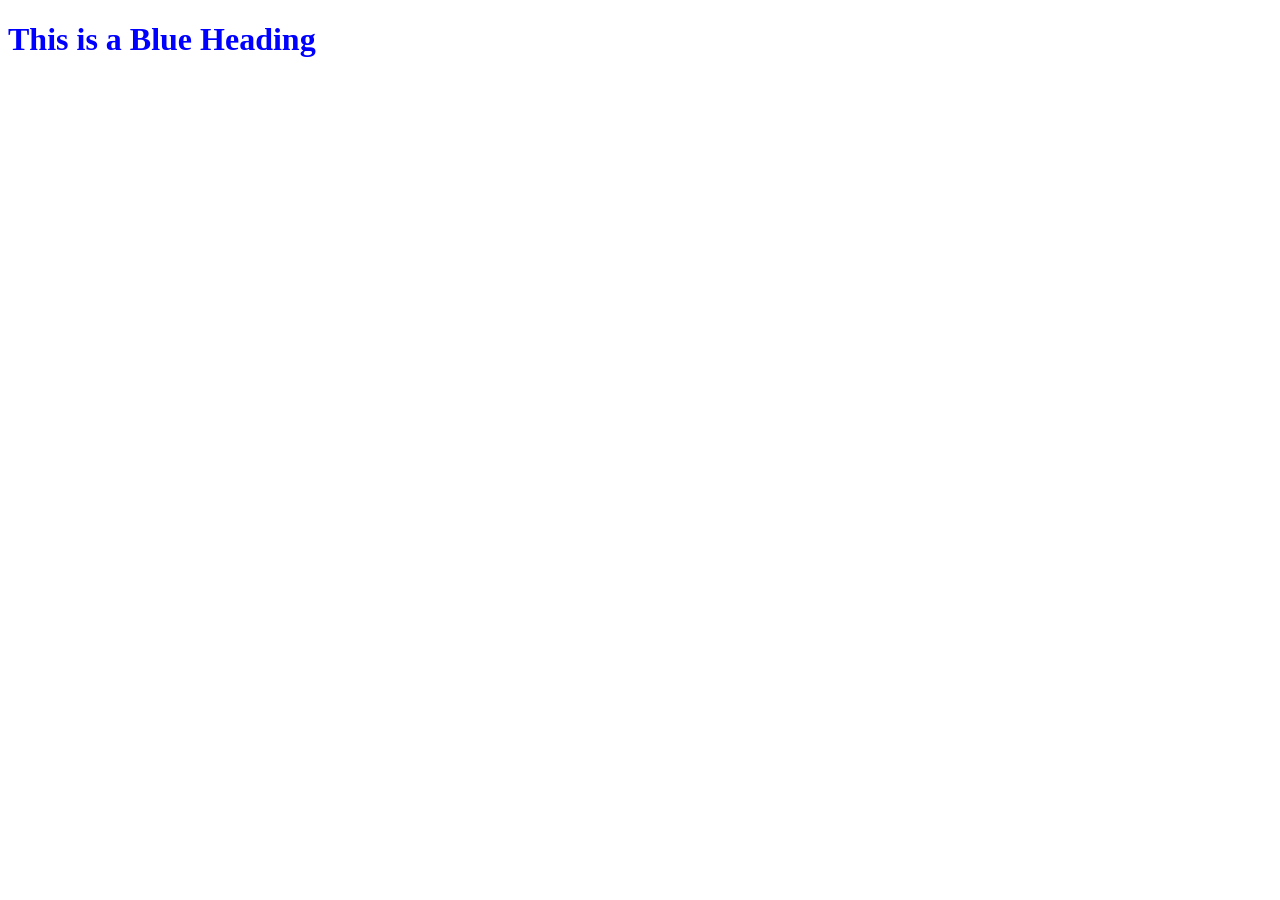
<file: modul-04/inline.html>
<!DOCTYPE html>
<html lang="id">
<head>
    <meta charset="UTF-8">
    <title>Inline Styles</title>
</head>
<body>

    <h1 style="color: blue;">This is a Blue Heading</h1>

</body>
</html>
</file>
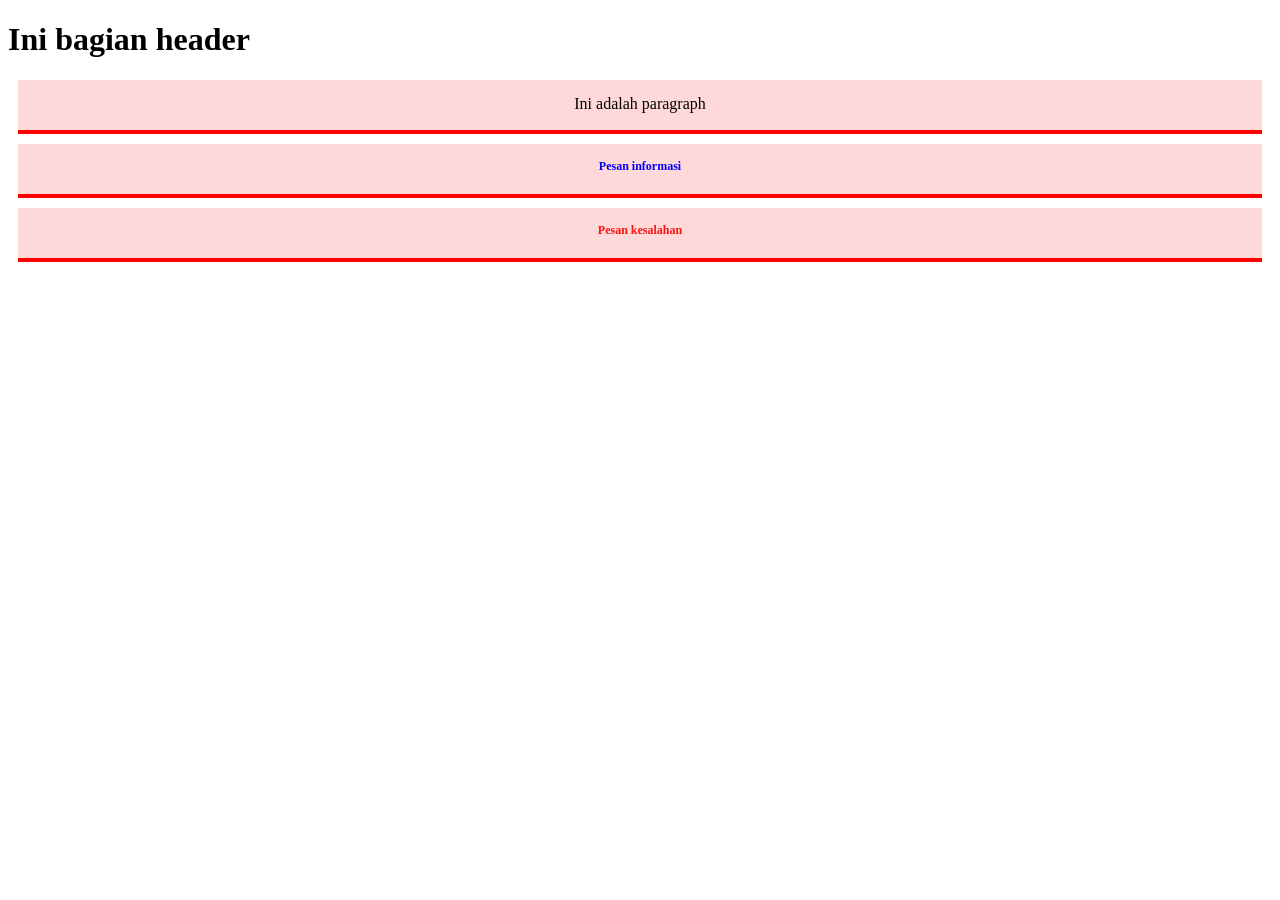
<file: modul-04/linked.html>
<!DOCTYPE html>
<html lang="id">
<head>
    <meta charset="UTF-8">
    <title>Linked Styles</title>
    <link rel="stylesheet" href="styles.css">
</head>
<body>

    <h1>Ini bagian header</h1>
    <p>Ini adalah paragraph</p>

    <p id="msg">Pesan informasi</p>
    <p id="error">Pesan kesalahan</p>

</body>
</html>
</file>
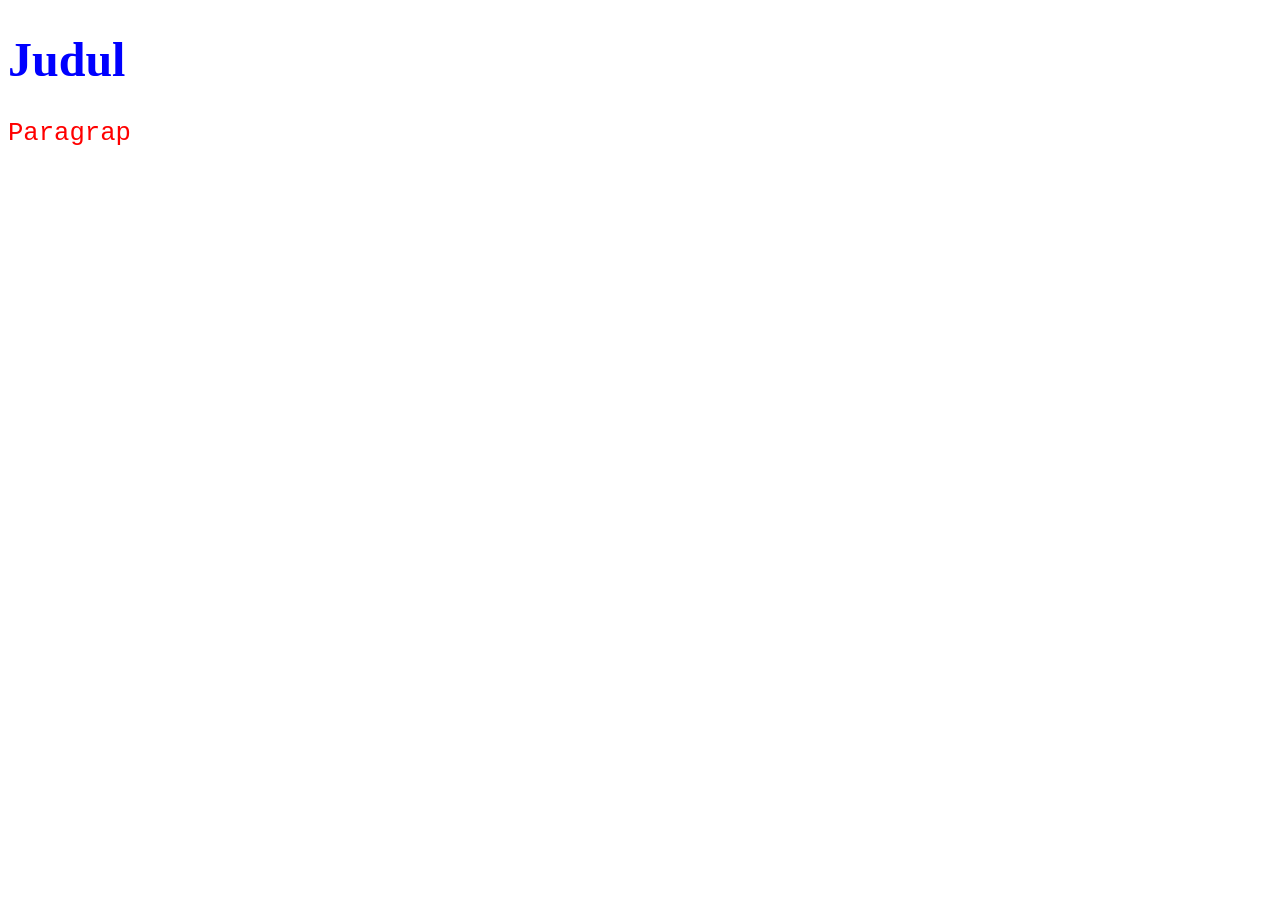
<file: modul-04/lthn1.html>
<!DOCTYPE html>
<html lang="id">
<head>
    <meta charset="UTF-8">
    <title>Latihan 1 CSS</title>

    <style>
        h1 {
            color: blue;
            font-family: Verdana;
            font-size: 300%;
        }

        p {
            color: red;
            font-family: Courier;
            font-size: 160%;
        }
    </style>
</head>
<body>

    <h1>Judul</h1>
    <p>Paragrap</p>

</body>
</html>
</file>
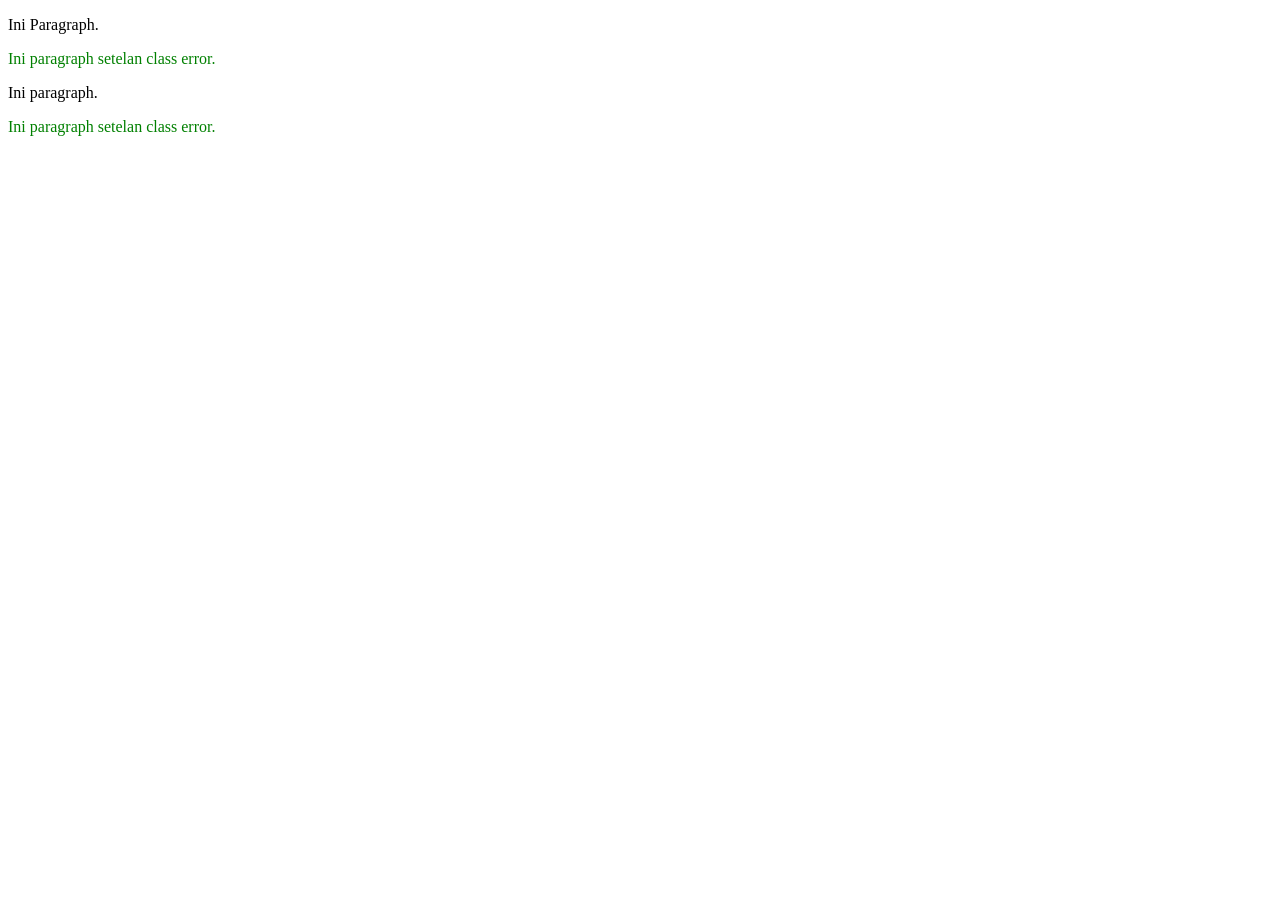
<file: modul-04/lthn2.html>
<!DOCTYPE html>
<html lang="id">
<head>
    <meta charset="UTF-8">
    <title>Latihan 2 CSS Class</title>

    <style>
        p.error {
            color: green;
        }
    </style>
</head>
<body>

    <p>Ini Paragraph.</p>

    <p class="error">
        Ini paragraph setelan class error.
    </p>

    <p>Ini paragraph.</p>

    <p class="error">
        Ini paragraph setelan class error.
    </p>

</body>
</html>
</file>
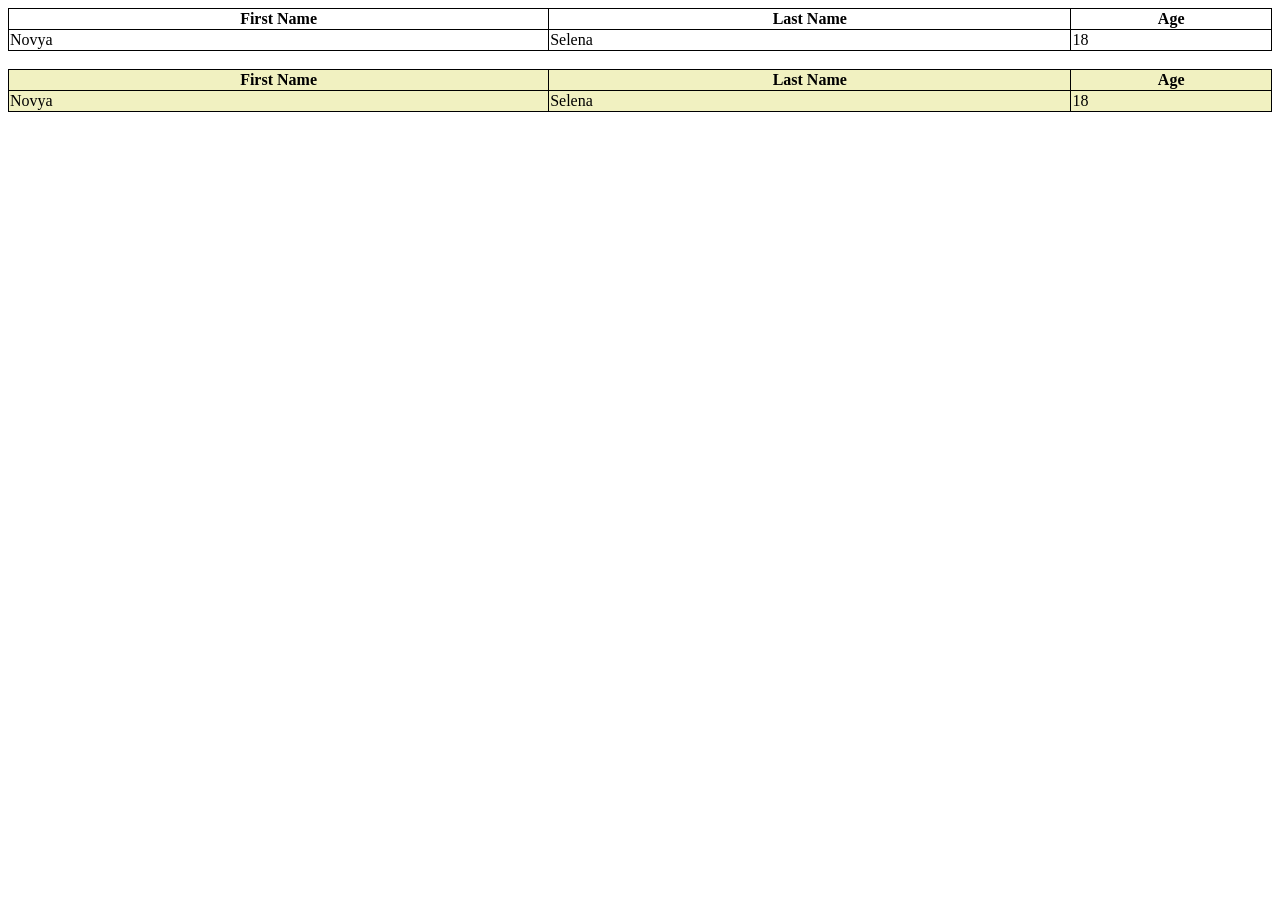
<file: modul-04/tabel class.html>
<!DOCTYPE html>
<html lang="id">
<head>
    <meta charset="UTF-8">
    <title>Tabel Menggunakan Class</title>

    <style>
        table, th, td {
            border: 1px solid black;
            border-collapse: collapse;
        }

        table.names {
            width: 100%;
            background-color: #f1f1c1;
        }
    </style>
</head>
<body>

    <table style="width: 100%;">
        <tr>
            <th>First Name</th>
            <th>Last Name</th>
            <th>Age</th>
        </tr>
        <tr>
            <td>Novya</td>
            <td>Selena</td>
            <td>18</td>
        </tr>
    </table>

    <br>

    <table class="names">
        <tr>
            <th>First Name</th>
            <th>Last Name</th>
            <th>Age</th>
        </tr>
        <tr>
            <td>Novya</td>
            <td>Selena</td>
            <td>18</td>
        </tr>
    </table>

</body>
</html>
</file>
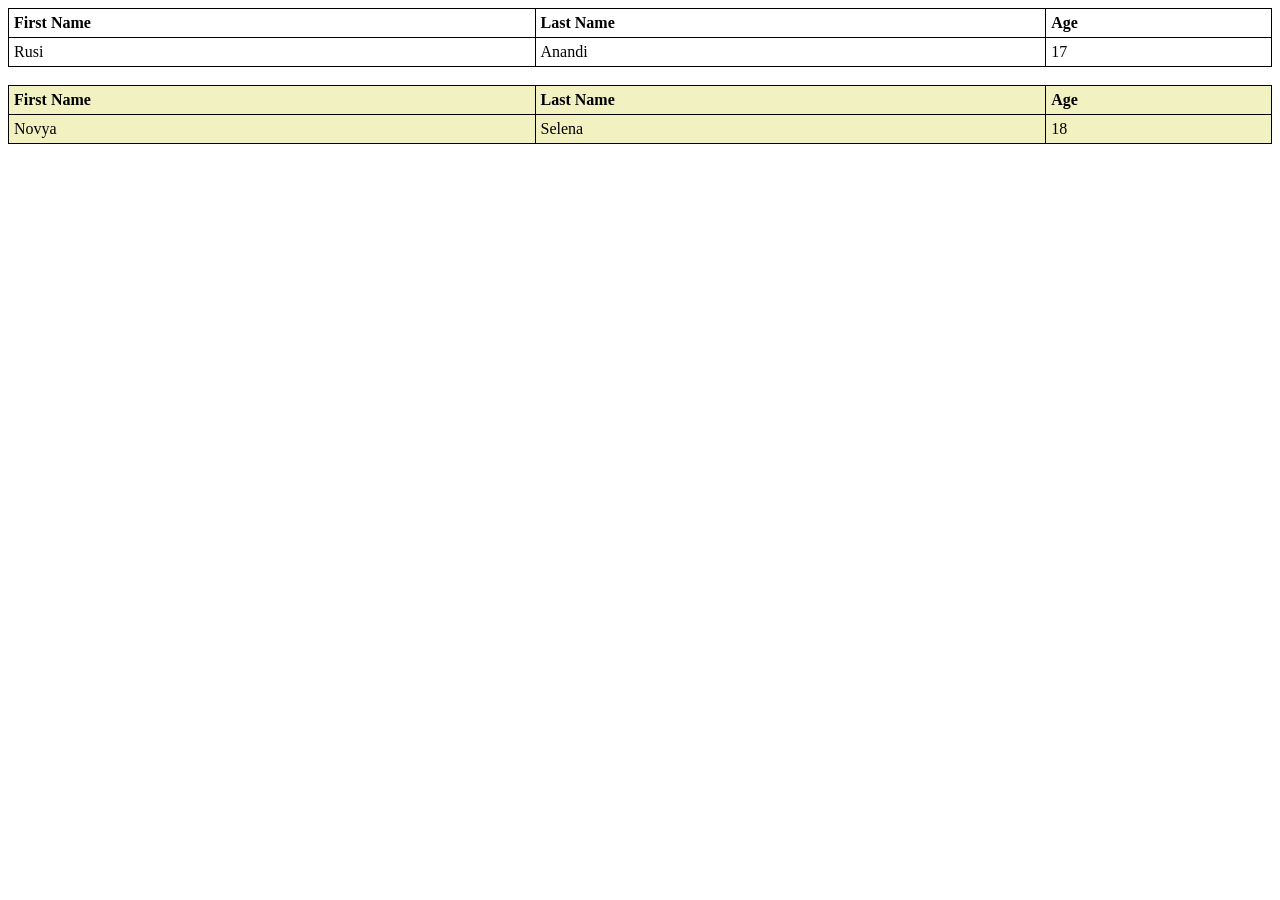
<file: modul-04/tabel id.html>
<!DOCTYPE html>
<html lang="id">
<head>
    <meta charset="UTF-8">
    <title>Tabel Menggunakan ID</title>

    <style>
        table, th, td {
            border: 1px solid black;
            border-collapse: collapse;
        }

        th, td {
            padding: 5px;
            text-align: left;
        }

        #t01 {
            width: 100%;
            background-color: #f1f1c1;
        }
    </style>
</head>
<body>

    <table style="width: 100%;">
        <tr>
            <th>First Name</th>
            <th>Last Name</th>
            <th>Age</th>
        </tr>
        <tr>
            <td>Rusi</td>
            <td>Anandi</td>
            <td>17</td>
        </tr>
    </table>

    <br>

    <table id="t01">
        <tr>
            <th>First Name</th>
            <th>Last Name</th>
            <th>Age</th>
        </tr>
        <tr>
            <td>Novya</td>
            <td>Selena</td>
            <td>18</td>
        </tr>
    </table>

</body>
</html>
</file>
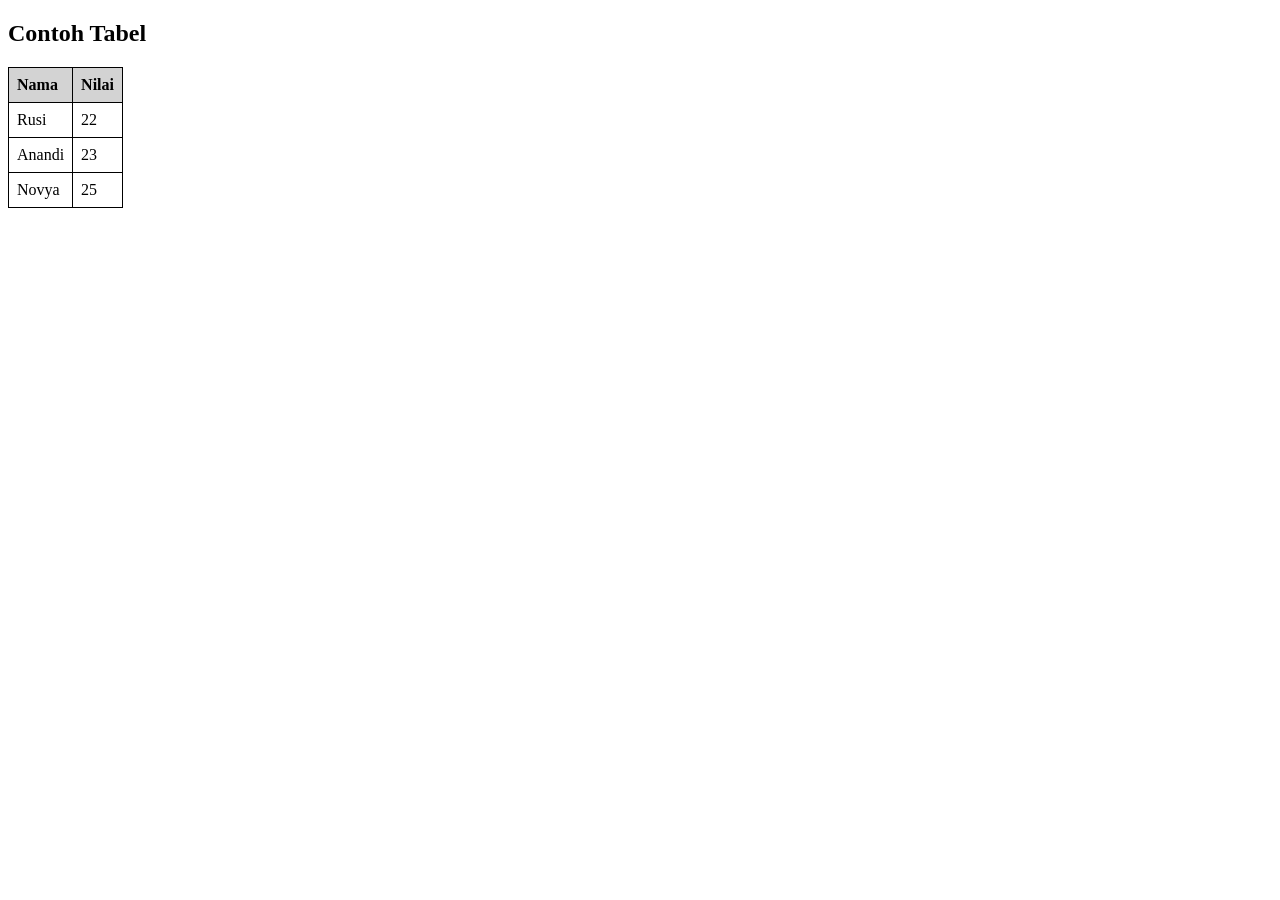
<file: modul-04/tabelan css.html>
<!DOCTYPE html>
<html lang="id">
<head>
    <meta charset="UTF-8">
    <title>Styling Tabel CSS</title>

    <style>
        table, th, td {
            border: 1px solid black;
            border-collapse: collapse;
        }

        th, td {
            padding: 8px;
            text-align: left;
        }

        th {
            background-color: lightgrey;
        }
    </style>
</head>
<body>

    <h2>Contoh Tabel</h2>

    <table>
        <tr>
            <th>Nama</th>
            <th>Nilai</th>
        </tr>
        <tr>
            <td>Rusi</td>
            <td>22</td>
        </tr>
        <tr>
            <td>Anandi</td>
            <td>23</td>
        </tr>
        <tr>
            <td>Novya</td>
            <td>25</td>
        </tr>
    </table>

</body>
</html>
</file>
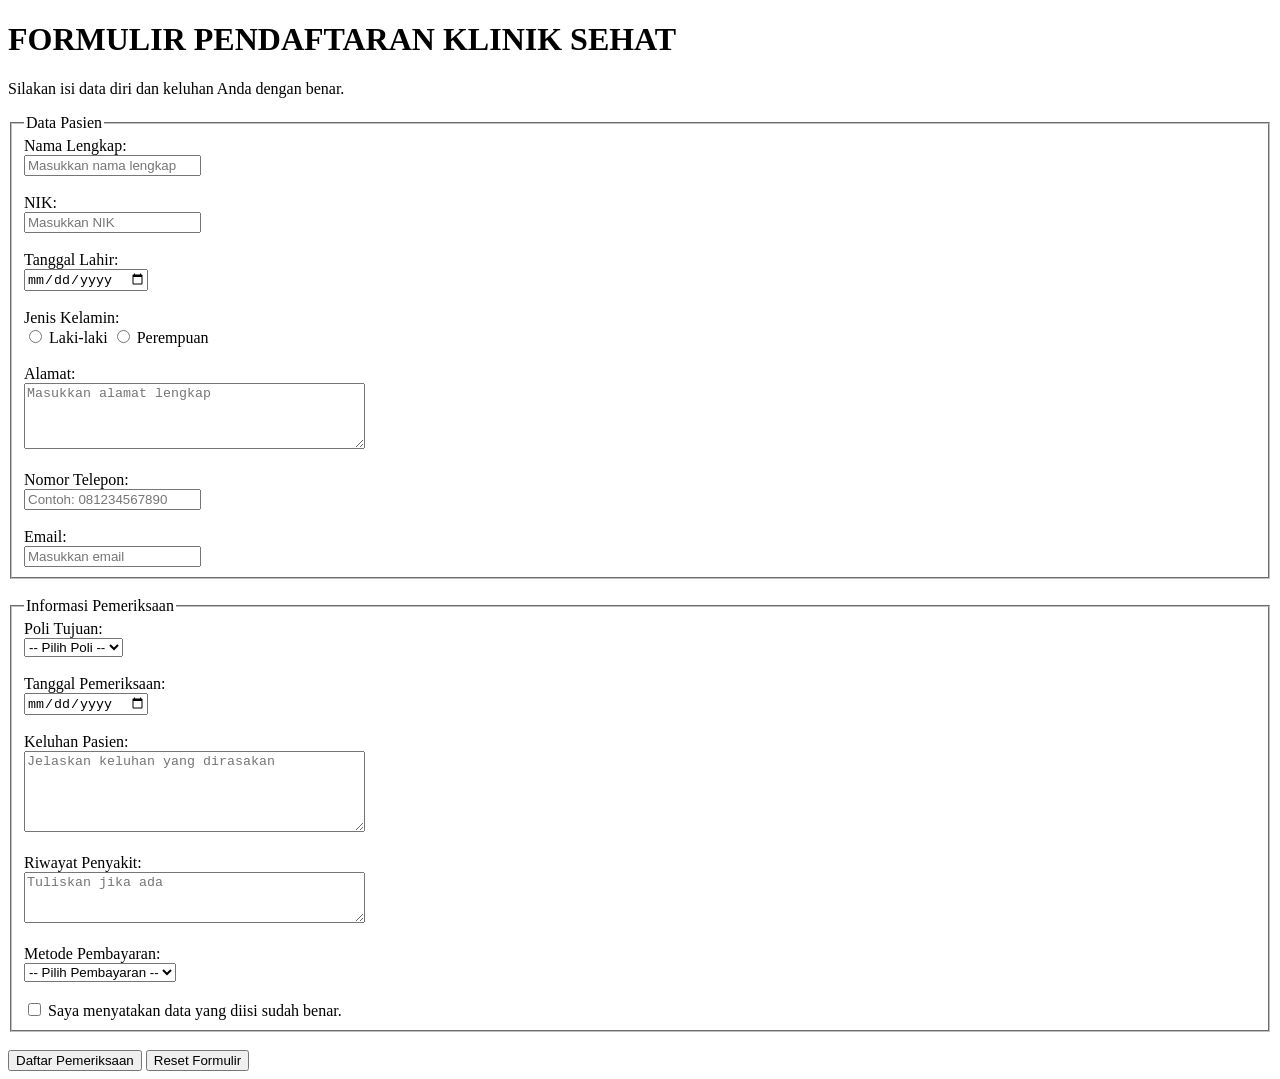
<file: modul-03/screenshots/Formulir_KlinikSehat.html>
<!DOCTYPE html>
<html lang="id">
<head>
    <meta charset="UTF-8">
    <meta name="viewport" content="width=device-width, initial-scale=1.0">
    <title>Formulir Klinik Sehat</title>
</head>
<body>

    <h1>FORMULIR PENDAFTARAN KLINIK SEHAT</h1>
    <p>Silakan isi data diri dan keluhan Anda dengan benar.</p>

    <form action="#" method="post">
        <fieldset>
            <legend>Data Pasien</legend>

            <label for="nama">Nama Lengkap:</label><br>
            <input type="text" id="nama" name="nama"
                   placeholder="Masukkan nama lengkap" required>
            <br><br>

            <label for="nik">NIK:</label><br>
            <input type="text" id="nik" name="nik"
                   placeholder="Masukkan NIK" maxlength="16"
                   pattern="[0-9]{16}"
                   title="NIK harus terdiri dari 16 angka" required>
            <br><br>

            <label for="tanggal_lahir">Tanggal Lahir:</label><br>
            <input type="date" id="tanggal_lahir"
                   name="tanggal_lahir" required>
            <br><br>

            <label>Jenis Kelamin:</label><br>
            <input type="radio" id="laki" name="jenis_kelamin"
                   value="Laki-laki" required>
            <label for="laki">Laki-laki</label>

            <input type="radio" id="perempuan" name="jenis_kelamin"
                   value="Perempuan">
            <label for="perempuan">Perempuan</label>
            <br><br>

            <label for="alamat">Alamat:</label><br>
            <textarea id="alamat" name="alamat" rows="4" cols="40"
                      placeholder="Masukkan alamat lengkap"
                      required></textarea>
            <br><br>

            <label for="telepon">Nomor Telepon:</label><br>
            <input type="tel" id="telepon" name="telepon"
                   placeholder="Contoh: 081234567890" required>
            <br><br>

            <label for="email">Email:</label><br>
            <input type="email" id="email" name="email"
                   placeholder="Masukkan email">
        </fieldset>

        <br>

        <fieldset>
            <legend>Informasi Pemeriksaan</legend>

            <label for="poli">Poli Tujuan:</label><br>
            <select id="poli" name="poli" required>
                <option value="">-- Pilih Poli --</option>
                <option value="Umum">Poli Umum</option>
                <option value="Gigi">Poli Gigi</option>
                <option value="Anak">Poli Anak</option>
                <option value="Mata">Poli Mata</option>
            </select>
            <br><br>

            <label for="tanggal_periksa">Tanggal Pemeriksaan:</label><br>
            <input type="date" id="tanggal_periksa"
                   name="tanggal_periksa" required>
            <br><br>

            <label for="keluhan">Keluhan Pasien:</label><br>
            <textarea id="keluhan" name="keluhan" rows="5" cols="40"
                      placeholder="Jelaskan keluhan yang dirasakan"
                      required></textarea>
            <br><br>

            <label for="riwayat">Riwayat Penyakit:</label><br>
            <textarea id="riwayat" name="riwayat" rows="3" cols="40"
                      placeholder="Tuliskan jika ada"></textarea>
            <br><br>

            <label for="pembayaran">Metode Pembayaran:</label><br>
            <select id="pembayaran" name="pembayaran" required>
                <option value="">-- Pilih Pembayaran --</option>
                <option value="Umum">Pembayaran Umum</option>
                <option value="BPJS">BPJS Kesehatan</option>
                <option value="Asuransi">Asuransi Lainnya</option>
            </select>
            <br><br>

            <input type="checkbox" id="persetujuan"
                   name="persetujuan" value="setuju" required>
            <label for="persetujuan">
                Saya menyatakan data yang diisi sudah benar.
            </label>
        </fieldset>

        <br>
        <input type="submit" value="Daftar Pemeriksaan">
        <input type="reset" value="Reset Formulir">
    </form>

</body>
</html>
</file>
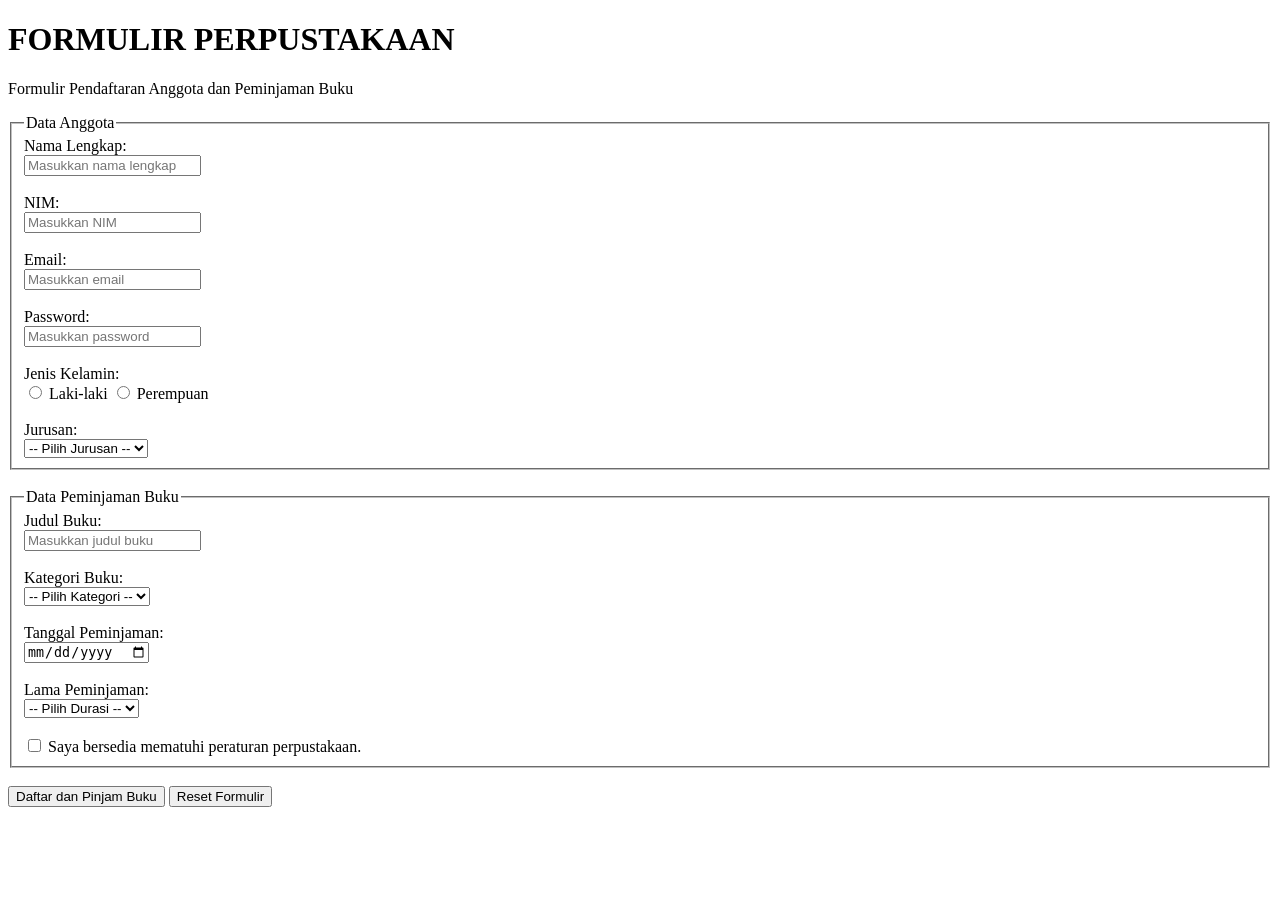
<file: modul-03/screenshots/Formulir_Perpustakaan.html>
<!DOCTYPE html>
<html lang="id">
<head>
    <meta charset="UTF-8">
    <meta name="viewport" content="width=device-width, initial-scale=1.0">
    <title>Formulir Perpustakaan</title>
</head>
<body>

    <h1>FORMULIR PERPUSTAKAAN</h1>
    <p>Formulir Pendaftaran Anggota dan Peminjaman Buku</p>

    <form action="#" method="post">
        <fieldset>
            <legend>Data Anggota</legend>

            <label for="nama">Nama Lengkap:</label><br>
            <input type="text" id="nama" name="nama"
                   placeholder="Masukkan nama lengkap" required>
            <br><br>

            <label for="nim">NIM:</label><br>
            <input type="text" id="nim" name="nim"
                   placeholder="Masukkan NIM" required>
            <br><br>

            <label for="email">Email:</label><br>
            <input type="email" id="email" name="email"
                   placeholder="Masukkan email" required>
            <br><br>

            <label for="password">Password:</label><br>
            <input type="password" id="password" name="password"
                   placeholder="Masukkan password" required>
            <br><br>

            <label>Jenis Kelamin:</label><br>
            <input type="radio" id="laki" name="jenis_kelamin"
                   value="Laki-laki" required>
            <label for="laki">Laki-laki</label>

            <input type="radio" id="perempuan" name="jenis_kelamin"
                   value="Perempuan">
            <label for="perempuan">Perempuan</label>
            <br><br>

            <label for="jurusan">Jurusan:</label><br>
            <select id="jurusan" name="jurusan" required>
                <option value="">-- Pilih Jurusan --</option>
                <option value="Informatika">Informatika</option>
                <option value="Sistem Informasi">Sistem Informasi</option>
                <option value="Teknik Elektro">Teknik Elektro</option>
                <option value="Manajemen">Manajemen</option>
            </select>
        </fieldset>

        <br>

        <fieldset>
            <legend>Data Peminjaman Buku</legend>

            <label for="buku">Judul Buku:</label><br>
            <input type="text" id="buku" name="buku"
                   placeholder="Masukkan judul buku" required>
            <br><br>

            <label for="kategori">Kategori Buku:</label><br>
            <select id="kategori" name="kategori" required>
                <option value="">-- Pilih Kategori --</option>
                <option value="Teknologi">Teknologi</option>
                <option value="Pendidikan">Pendidikan</option>
                <option value="Novel">Novel</option>
                <option value="Sejarah">Sejarah</option>
            </select>
            <br><br>

            <label for="tanggal">Tanggal Peminjaman:</label><br>
            <input type="date" id="tanggal" name="tanggal" required>
            <br><br>

            <label for="durasi">Lama Peminjaman:</label><br>
            <select id="durasi" name="durasi" required>
                <option value="">-- Pilih Durasi --</option>
                <option value="3 hari">3 Hari</option>
                <option value="7 hari">7 Hari</option>
                <option value="14 hari">14 Hari</option>
            </select>
            <br><br>

            <input type="checkbox" id="setuju" name="setuju"
                   value="ya" required>
            <label for="setuju">
                Saya bersedia mematuhi peraturan perpustakaan.
            </label>
        </fieldset>

        <br>
        <input type="submit" value="Daftar dan Pinjam Buku">
        <input type="reset" value="Reset Formulir">
    </form>

</body>
</html>
</file>
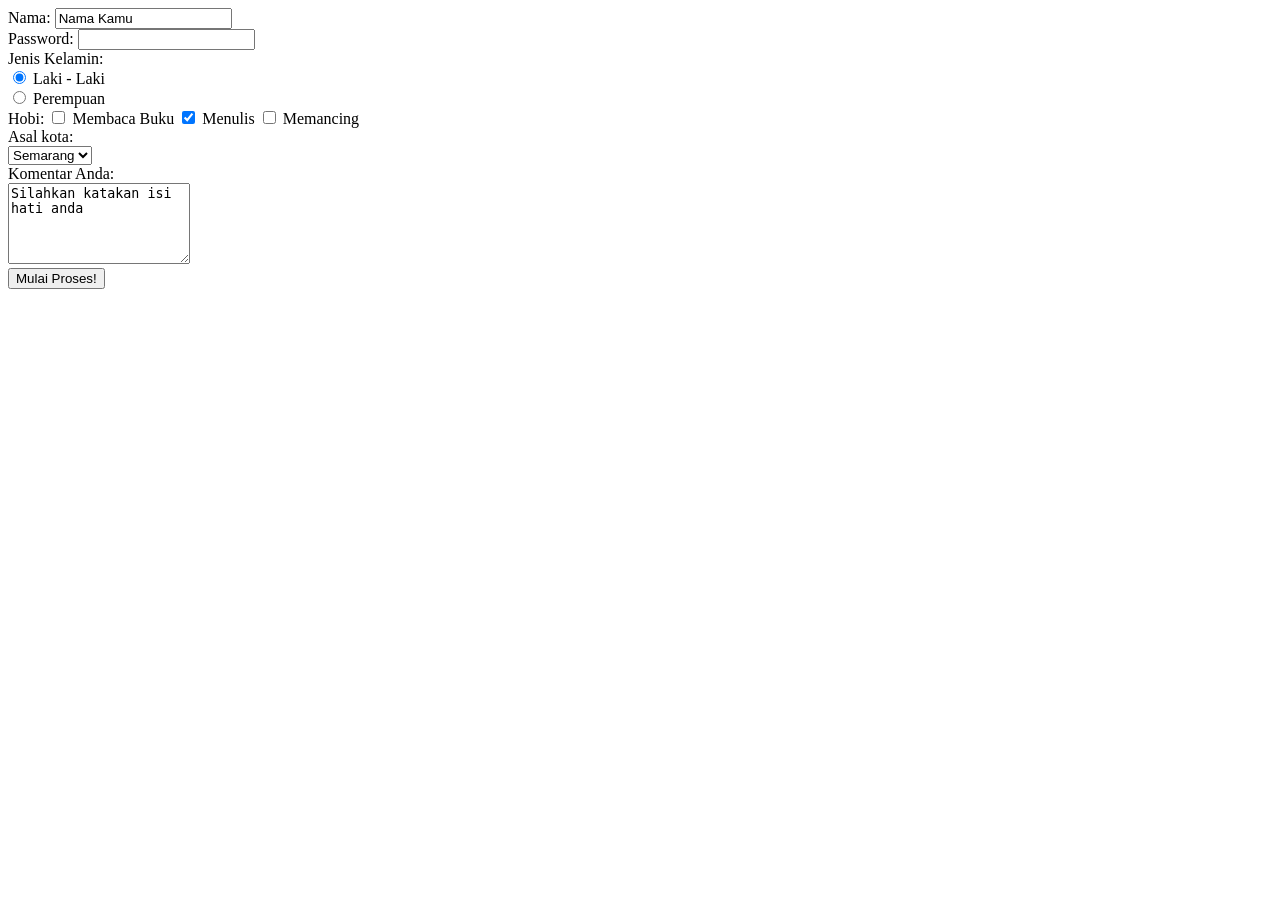
<file: modul-03/screenshots/latihan.html>
<!DOCTYPE html>
<html>
<head>
    <title>Belajar Membuat Form</title>
</head>
<body>
    <form action="formulir.html" method="get">
        Nama:
        <input type="text" name="nama" value="Nama Kamu" />

        <br />
        Password:
        <input type="password" name="password" />

        <br />
        Jenis Kelamin:
        <br />
        <input type="radio" name="jenis_kelamin" value="laki-laki" checked />
        Laki - Laki

        <br />
        <input type="radio" name="jenis_kelamin" value="perempuan" />
        Perempuan

        <br />
        Hobi:
        <input type="checkbox" name="hobi_baca" /> Membaca Buku
        <input type="checkbox" name="hobi_nulis" checked /> Menulis
        <input type="checkbox" name="hobi_mancing" /> Memancing

        <br />
        Asal kota:
        <br />
        <select name="asal_kota">
            <option value="Kota Jakarta">Jakarta</option>
            <option value="Bandung">Bandung</option>
            <option value="Kota Semarang" selected>Semarang</option>
        </select>

        <br />
        Komentar Anda:
        <br />
        <textarea name="komentar" rows="5" cols="20">
Silahkan katakan isi hati anda
        </textarea>

        <br />
        <input type="submit" value="Mulai Proses!" />
    </form>
</body>
</html>
</file>
<file: modul-04/styles.css>
p {
    background: #FFD9D9;
    border-bottom: 4px solid red;
    padding-top: 15px;
    margin: 10px;
    display: block;
    width: auto;
    height: 35px;
    text-align: center;
}

#msg {
    color: #0000FF;
    font-weight: bold;
    font-size: 12px;
}

#error {
    color: #FF1111;
    font-weight: bold;
    font-size: 12px;
}
</file>
